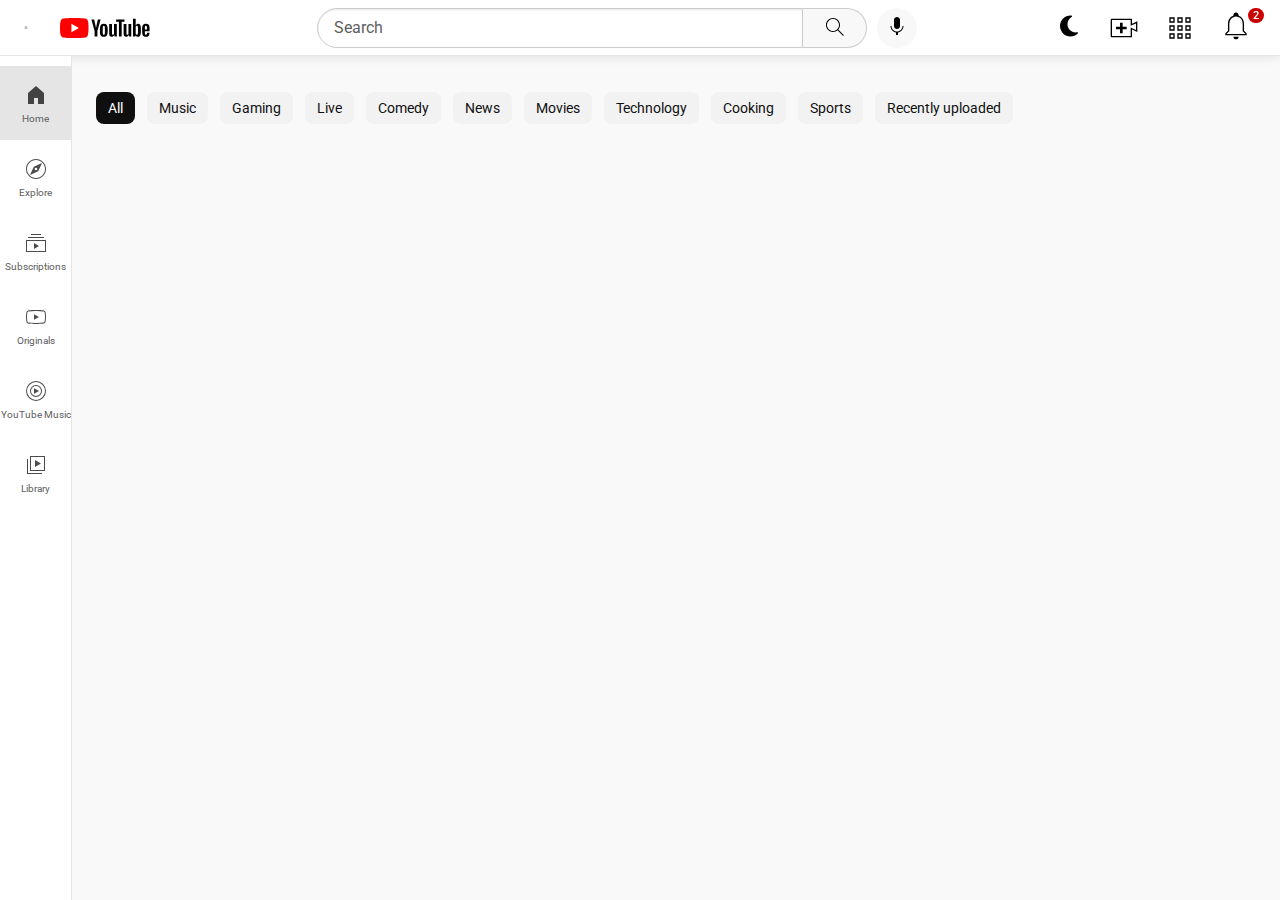
<file: index.html>
<!DOCTYPE html>
<html lang="en">

<head>
    <meta charset="UTF-8">
    <meta name="viewport" content="width=device-width, initial-scale=1.0">
    <title>YouTube Webpage</title>
    <link rel="preconnect" href="https://fonts.googleapis.com">
    <link rel="preconnect" href="https://fonts.gstatic.com" crossorigin>
    <link href="https://fonts.googleapis.com/css2?family=Roboto:wght@300;400;500;700&display=swap" rel="stylesheet">
    <link rel="stylesheet" href="style.css">
</head>

<body>
    <header class="header">
        <div class="left-section">
            <img class="hamburger-menu" src="icons/hamburger-menu.svg" alt="Menu">
            <img class="youtube-logo" src="icons/youtube-logo.svg" alt="YouTube">
        </div>
        <div class="middle-section">
            <input class="search-bar" type="text" placeholder="Search">
            <button class="search-button">
                <img class="search-icon" src="icons/search.svg" alt="Search">
                <div class="tool">Search</div>
            </button>
            <button class="voice-search-button">
                <img class="voice-search-icon" src="icons/voice-search-icon.svg" alt="Voice Search">
                <div class="tool">Search with voice</div>
            </button>
        </div>
        <div class="right-section">
            <div class="dark-mode-toggle">
                <img src="icons/dark-mode.svg" alt="Dark Mode Toggle">
            </div>
            <img class="upload-icon" src="icons/upload.svg" alt="Upload">
            <img class="youtube-apps-icon" src="icons/youtube-apps.svg" alt="YouTube Apps">
            <div class="notifications-icon-container">
                <img class="notifications-icon" src="icons/notifications.svg" alt="Notifications">
                <div class="notifications-count">2</div>
            </div>
        </div>
    </header>

    <nav class="sidebar">
        <div class="sidebar-link active">
            <img src="icons/home.svg" alt="Home">
            <div>Home</div>
        </div>
        <div class="sidebar-link">
            <img src="icons/explore.svg" alt="Explore">
            <div>Explore</div>
        </div>
        <div class="sidebar-link">
            <img src="icons/subscriptions.svg" alt="Subscriptions">
            <div>Subscriptions</div>
        </div>
        <div class="sidebar-link">
            <img src="icons/originals.svg" alt="Originals">
            <div>Originals</div>
        </div>
        <div class="sidebar-link">
            <img src="icons/youtube-music.svg" alt="YouTube Music">
            <div>YouTube Music</div>
        </div>
        <div class="sidebar-link">
            <img src="icons/library.svg" alt="Library">
            <div>Library</div>
        </div>
    </nav>

    <main>
        <div class="category-bar">
            <div class="category-item active">All</div>
            <div class="category-item">Music</div>
            <div class="category-item">Gaming</div>
            <div class="category-item">Live</div>
            <div class="category-item">Comedy</div>
            <div class="category-item">News</div>
            <div class="category-item">Movies</div>
            <div class="category-item">Technology</div>
            <div class="category-item">Cooking</div>
            <div class="category-item">Sports</div>
            <div class="category-item">Recently uploaded</div>
        </div>

        <section class="video-grid">
            <!-- Video 1 -->
            <div class="video-preview" style="--order: 1">
                <div class="thumbnail-row">
                    <a href="https://youtu.be/JNlXz3jvOZI?si=UJBJzaNNTagrpXDl" target="_blank">
                        <img class="thumbnail" src="thumbnail/mythumbnail-1.webp" alt="Taaza Khabar Season 2 Review">
                    </a>
                    <div class="video-time">6:37</div>
                </div>
                <div class="video-info-grid">
                    <div class="channel-picture">
                        <img class="profile-picture" src="channel/channel-1_profile.jpg" alt="BnfTV Profile">
                    </div>
                    <div class="video-info">
                        <p class="video-title">
                            Taaza Khabar Season 2 Review
                        </p>
                        <p class="video-author">
                            BnfTV
                        </p>
                        <p class="video-stats">
                            426K views &#183; 9 days ago
                        </p>
                    </div>
                </div>
            </div>

            <!-- Video 2 -->
            <div class="video-preview" style="--order: 2">
                <div class="thumbnail-row">
                    <a href="https://youtu.be/980SJ8KQFY4?si=PTXTGifghlKBZMgv" target="_blank">
                        <img class="thumbnail" src="thumbnail/mythumbnail-2.webp" alt="This Airplane Lost its Roof at 24,000 ft">
                    </a>
                    <div class="video-time">22:28</div>
                </div>
                <div class="video-info-grid">
                    <div class="channel-picture">
                        <img class="profile-picture" src="channel/channel-2_profile.jpg" alt="Dhruv Rathee Profile">
                    </div>
                    <div class="video-info">
                        <p class="video-title">
                            This Airplane Lost its Roof at 24,000 ft | What Happened Next? | Dhruv Rathee
                        </p>
                        <p class="video-author">
                            Dhruv Rathee
                        </p>
                        <p class="video-stats">
                            1.9M views &#183; 4 days ago
                        </p>
                    </div>
                </div>
            </div>

            <!-- Video 3 -->
            <div class="video-preview" style="--order: 3">
                <div class="thumbnail-row">
                    <a href="https://youtu.be/FhCbx2TmFUE?si=63T1HHy5u4EsBqQx" target="_blank">
                        <img class="thumbnail" src="thumbnail/mythumbnail-3.webp" alt="NARAK | Stand-up Comedy by Samay Raina">
                    </a>
                    <div class="video-time">10:34</div>
                </div>
                <div class="video-info-grid">
                    <div class="channel-picture">
                        <img class="profile-picture" src="channel/channel-3_profile.jpg" alt="Samay Raina Profile">
                    </div>
                    <div class="video-info">
                        <p class="video-title">
                            NARAK | Stand-up Comedy by Samay Raina
                        </p>
                        <p class="video-author">
                            Samay Raina
                        </p>
                        <p class="video-stats">
                            12M views &#183; 2 years ago
                        </p>
                    </div>
                </div>
            </div>

            <!-- Video 4 -->
            <div class="video-preview" style="--order: 4">
                <div class="thumbnail-row">
                    <a href="https://youtu.be/JKa05nyUmuQ?si=7O4KIbQGQpVWmGT8" target="_blank">
                        <img class="thumbnail" src="thumbnail/mythumbnail-4.webp" alt="KGF Chapter 2 Trailer">
                    </a>
                    <div class="video-time">2:57</div>
                </div>
                <div class="video-info-grid">
                    <div class="channel-picture">
                        <img class="profile-picture" src="channel/channel-4_profile.jpg" alt="Excel Movies Profile">
                    </div>
                    <div class="video-info">
                        <p class="video-title">
                            KGF Chapter 2 Trailer|Hindi|Yash|Sanjay Dutt|Raveena Tandon|
                        </p>
                        <p class="video-author">
                            Excel Movies
                        </p>
                        <p class="video-stats">
                            192M views &#183; 2 years ago
                        </p>
                    </div>
                </div>
            </div>

            <!-- Video 5 -->
            <div class="video-preview" style="--order: 5">
                <div class="thumbnail-row">
                    <a href="https://youtu.be/cEukRxuyEUg?si=ex4kyBzacxc4COOg" target="_blank">
                        <img class="thumbnail" src="thumbnail/mythumbnail-5.webp" alt="Hotstar Specials: Taaza Khabar | Season 2">
                    </a>
                    <div class="video-time">2:00</div>
                </div>
                <div class="video-info-grid">
                    <div class="channel-picture">
                        <img class="profile-picture" src="channel/channel-5_profile.jpg" alt="DisneyPlus Hotstar Profile">
                    </div>
                    <div class="video-info">
                        <p class="video-title">
                            Hotstar Specials: Taaza Khabar | Season 2 | Official Trailer | Bhuvan Bam | Streaming Sept 27
                        </p>
                        <p class="video-author">
                            DisneyPlus Hotstar
                        </p>
                        <p class="video-stats">
                            35M views &#183; 1 months ago
                        </p>
                    </div>
                </div>
            </div>

            <!-- Video 6 -->
            <div class="video-preview" style="--order: 6">
                <div class="thumbnail-row">
                    <a href="https://youtu.be/nUC6LcDNWPY?si=-Su6HtbMBJnSkVXx" target="_blank">
                        <img class="thumbnail" src="thumbnail/mythumbnail-6.webp" alt="THE DREAM - Team X Spark BGIS 24 CHAMPIONS Documentary">
                    </a>
                    <div class="video-time">38:53</div>
                </div>
                <div class="video-info-grid">
                    <div class="channel-picture">
                        <img class="profile-picture" src="channel/channel-6_profile.jpg" alt="Scout Profile">
                    </div>
                    <div class="video-info">
                        <p class="video-title">
                            THE DREAM - Team X Spark BGIS 24 CHAMPIONS Documentary
                        </p>
                        <p class="video-author">
                            Scout
                        </p>
                        <p class="video-stats">
                            500k views &#183; 3 weeks ago
                        </p>
                    </div>
                </div>
            </div>
        </section>
    </main>
    <script>
        // Animation on scroll
        document.addEventListener('DOMContentLoaded', function() {
            // Add animation delay to videos based on order
            const videos = document.querySelectorAll('.video-preview');
            videos.forEach((video, index) => {
                video.style.setProperty('--order', index + 1);
            });

            // Dark mode toggle
            const darkModeToggle = document.querySelector('.dark-mode-toggle');
            darkModeToggle.addEventListener('click', function() {
                document.body.classList.toggle('dark-mode');
            });

            // Category selection
            const categories = document.querySelectorAll('.category-item');
            categories.forEach(category => {
                category.addEventListener('click', function() {
                    categories.forEach(c => c.classList.remove('active'));
                    this.classList.add('active');
                });
            });
        });
    </script>
</body>
</html>
</file>
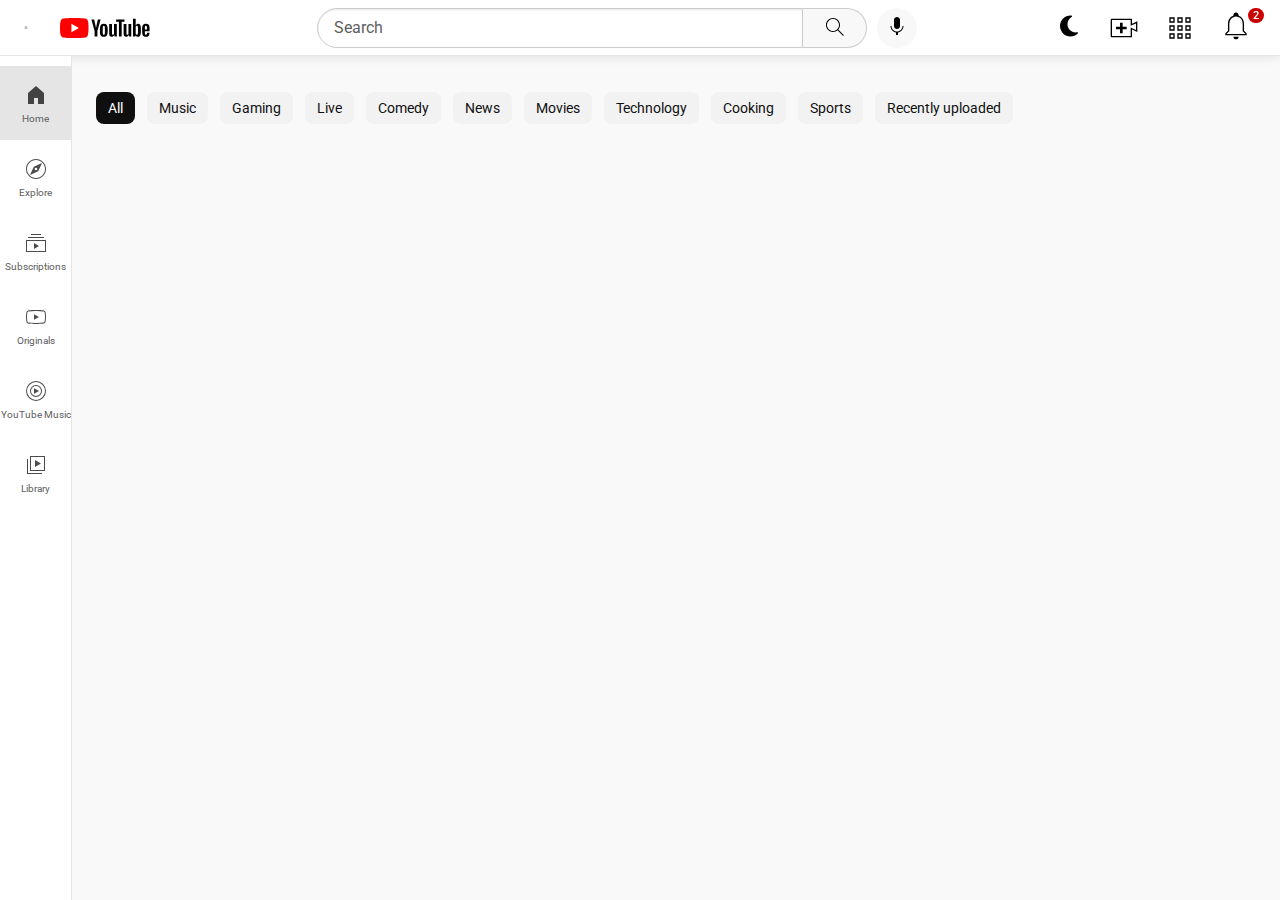
<file: youtube.html>
<!DOCTYPE html>
<html lang="en">

<head>
    <meta charset="UTF-8">
    <meta name="viewport" content="width=device-width, initial-scale=1.0">
    <title>Enhanced YouTube Clone</title>
    <link rel="preconnect" href="https://fonts.googleapis.com">
    <link rel="preconnect" href="https://fonts.gstatic.com" crossorigin>
    <link href="https://fonts.googleapis.com/css2?family=Roboto:wght@300;400;500;700&display=swap" rel="stylesheet">
    <link rel="stylesheet" href="style.css">
</head>

<body>
    <header class="header">
        <div class="left-section">
            <img class="hamburger-menu" src="icons/hamburger-menu.svg" alt="Menu">
            <img class="youtube-logo" src="icons/youtube-logo.svg" alt="YouTube">
        </div>
        <div class="middle-section">
            <input class="search-bar" type="text" placeholder="Search">
            <button class="search-button">
                <img class="search-icon" src="icons/search.svg" alt="Search">
                <div class="tool">Search</div>
            </button>
            <button class="voice-search-button">
                <img class="voice-search-icon" src="icons/voice-search-icon.svg" alt="Voice Search">
                <div class="tool">Search with voice</div>
            </button>
        </div>
        <div class="right-section">
            <div class="dark-mode-toggle">
                <img src="icons/dark-mode.svg" alt="Dark Mode Toggle">
            </div>
            <img class="upload-icon" src="icons/upload.svg" alt="Upload">
            <img class="youtube-apps-icon" src="icons/youtube-apps.svg" alt="YouTube Apps">
            <div class="notifications-icon-container">
                <img class="notifications-icon" src="icons/notifications.svg" alt="Notifications">
                <div class="notifications-count">2</div>
            </div>
        </div>
    </header>

    <nav class="sidebar">
        <div class="sidebar-link active">
            <img src="icons/home.svg" alt="Home">
            <div>Home</div>
        </div>
        <div class="sidebar-link">
            <img src="icons/explore.svg" alt="Explore">
            <div>Explore</div>
        </div>
        <div class="sidebar-link">
            <img src="icons/subscriptions.svg" alt="Subscriptions">
            <div>Subscriptions</div>
        </div>
        <div class="sidebar-link">
            <img src="icons/originals.svg" alt="Originals">
            <div>Originals</div>
        </div>
        <div class="sidebar-link">
            <img src="icons/youtube-music.svg" alt="YouTube Music">
            <div>YouTube Music</div>
        </div>
        <div class="sidebar-link">
            <img src="icons/library.svg" alt="Library">
            <div>Library</div>
        </div>
    </nav>

    <main>
        <div class="category-bar">
            <div class="category-item active">All</div>
            <div class="category-item">Music</div>
            <div class="category-item">Gaming</div>
            <div class="category-item">Live</div>
            <div class="category-item">Comedy</div>
            <div class="category-item">News</div>
            <div class="category-item">Movies</div>
            <div class="category-item">Technology</div>
            <div class="category-item">Cooking</div>
            <div class="category-item">Sports</div>
            <div class="category-item">Recently uploaded</div>
        </div>

        <section class="video-grid">
            <!-- Video 1 -->
            <div class="video-preview" style="--order: 1">
                <div class="thumbnail-row">
                    <a href="https://youtu.be/JNlXz3jvOZI?si=UJBJzaNNTagrpXDl" target="_blank">
                        <img class="thumbnail" src="thumbnail/mythumbnail-1.webp" alt="Taaza Khabar Season 2 Review">
                    </a>
                    <div class="video-time">6:37</div>
                </div>
                <div class="video-info-grid">
                    <div class="channel-picture">
                        <img class="profile-picture" src="channel/channel-1_profile.jpg" alt="BnfTV Profile">
                    </div>
                    <div class="video-info">
                        <p class="video-title">
                            Taaza Khabar Season 2 Review
                        </p>
                        <p class="video-author">
                            BnfTV
                        </p>
                        <p class="video-stats">
                            426K views &#183; 9 days ago
                        </p>
                    </div>
                </div>
            </div>

            <!-- Video 2 -->
            <div class="video-preview" style="--order: 2">
                <div class="thumbnail-row">
                    <a href="https://youtu.be/980SJ8KQFY4?si=PTXTGifghlKBZMgv" target="_blank">
                        <img class="thumbnail" src="thumbnail/mythumbnail-2.webp" alt="This Airplane Lost its Roof at 24,000 ft">
                    </a>
                    <div class="video-time">22:28</div>
                </div>
                <div class="video-info-grid">
                    <div class="channel-picture">
                        <img class="profile-picture" src="channel/channel-2_profile.jpg" alt="Dhruv Rathee Profile">
                    </div>
                    <div class="video-info">
                        <p class="video-title">
                            This Airplane Lost its Roof at 24,000 ft | What Happened Next? | Dhruv Rathee
                        </p>
                        <p class="video-author">
                            Dhruv Rathee
                        </p>
                        <p class="video-stats">
                            1.9M views &#183; 4 days ago
                        </p>
                    </div>
                </div>
            </div>

            <!-- Video 3 -->
            <div class="video-preview" style="--order: 3">
                <div class="thumbnail-row">
                    <a href="https://youtu.be/FhCbx2TmFUE?si=63T1HHy5u4EsBqQx" target="_blank">
                        <img class="thumbnail" src="thumbnail/mythumbnail-3.webp" alt="NARAK | Stand-up Comedy by Samay Raina">
                    </a>
                    <div class="video-time">10:34</div>
                </div>
                <div class="video-info-grid">
                    <div class="channel-picture">
                        <img class="profile-picture" src="channel/channel-3_profile.jpg" alt="Samay Raina Profile">
                    </div>
                    <div class="video-info">
                        <p class="video-title">
                            NARAK | Stand-up Comedy by Samay Raina
                        </p>
                        <p class="video-author">
                            Samay Raina
                        </p>
                        <p class="video-stats">
                            12M views &#183; 2 years ago
                        </p>
                    </div>
                </div>
            </div>

            <!-- Video 4 -->
            <div class="video-preview" style="--order: 4">
                <div class="thumbnail-row">
                    <a href="https://youtu.be/JKa05nyUmuQ?si=7O4KIbQGQpVWmGT8" target="_blank">
                        <img class="thumbnail" src="thumbnail/mythumbnail-4.webp" alt="KGF Chapter 2 Trailer">
                    </a>
                    <div class="video-time">2:57</div>
                </div>
                <div class="video-info-grid">
                    <div class="channel-picture">
                        <img class="profile-picture" src="channel/channel-4_profile.jpg" alt="Excel Movies Profile">
                    </div>
                    <div class="video-info">
                        <p class="video-title">
                            KGF Chapter 2 Trailer|Hindi|Yash|Sanjay Dutt|Raveena Tandon|
                        </p>
                        <p class="video-author">
                            Excel Movies
                        </p>
                        <p class="video-stats">
                            192M views &#183; 2 years ago
                        </p>
                    </div>
                </div>
            </div>

            <!-- Video 5 -->
            <div class="video-preview" style="--order: 5">
                <div class="thumbnail-row">
                    <a href="https://youtu.be/cEukRxuyEUg?si=ex4kyBzacxc4COOg" target="_blank">
                        <img class="thumbnail" src="thumbnail/mythumbnail-5.webp" alt="Hotstar Specials: Taaza Khabar | Season 2">
                    </a>
                    <div class="video-time">2:00</div>
                </div>
                <div class="video-info-grid">
                    <div class="channel-picture">
                        <img class="profile-picture" src="channel/channel-5_profile.jpg" alt="DisneyPlus Hotstar Profile">
                    </div>
                    <div class="video-info">
                        <p class="video-title">
                            Hotstar Specials: Taaza Khabar | Season 2 | Official Trailer | Bhuvan Bam | Streaming Sept 27
                        </p>
                        <p class="video-author">
                            DisneyPlus Hotstar
                        </p>
                        <p class="video-stats">
                            35M views &#183; 1 months ago
                        </p>
                    </div>
                </div>
            </div>

            <!-- Video 6 -->
            <div class="video-preview" style="--order: 6">
                <div class="thumbnail-row">
                    <a href="https://youtu.be/nUC6LcDNWPY?si=-Su6HtbMBJnSkVXx" target="_blank">
                        <img class="thumbnail" src="thumbnail/mythumbnail-6.webp" alt="THE DREAM - Team X Spark BGIS 24 CHAMPIONS Documentary">
                    </a>
                    <div class="video-time">38:53</div>
                </div>
                <div class="video-info-grid">
                    <div class="channel-picture">
                        <img class="profile-picture" src="channel/channel-6_profile.jpg" alt="Scout Profile">
                    </div>
                    <div class="video-info">
                        <p class="video-title">
                            THE DREAM - Team X Spark BGIS 24 CHAMPIONS Documentary
                        </p>
                        <p class="video-author">
                            Scout
                        </p>
                        <p class="video-stats">
                            500k views &#183; 3 weeks ago
                        </p>
                    </div>
                </div>
            </div>
        </section>
    </main>
    <script>
        // Animation on scroll
        document.addEventListener('DOMContentLoaded', function() {
            // Add animation delay to videos based on order
            const videos = document.querySelectorAll('.video-preview');
            videos.forEach((video, index) => {
                video.style.setProperty('--order', index + 1);
            });

            // Dark mode toggle
            const darkModeToggle = document.querySelector('.dark-mode-toggle');
            darkModeToggle.addEventListener('click', function() {
                document.body.classList.toggle('dark-mode');
            });

            // Category selection
            const categories = document.querySelectorAll('.category-item');
            categories.forEach(category => {
                category.addEventListener('click', function() {
                    categories.forEach(c => c.classList.remove('active'));
                    this.classList.add('active');
                });
            });
        });
    </script>
</body>
</html>
</file>
<file: style.css>
* {
  margin: 0;
  padding: 0;
  box-sizing: border-box;
}

body {
  margin: 0;
  padding-top: 80px;
  padding-left: 96px;
  padding-right: 24px;
  background-color: #f9f9f9;
  font-family: Roboto, Arial, sans-serif;
  color: #0f0f0f;
  transition: all 0.3s ease;
}

p {
  margin-top: 0;
  margin-bottom: 0;
}

/* Header Styles */
.header {
  height: 56px;
  display: flex;
  flex-direction: row;
  justify-content: space-between;
  position: fixed;
  top: 0;
  left: 0;
  right: 0;
  z-index: 100;
  background-color: white;
  border-bottom: 1px solid #e5e5e5;
  padding: 0 16px;
  box-shadow: 0 1px 10px rgba(0, 0, 0, 0.1);
}

.left-section {
  display: flex;
  align-items: center;
}

.hamburger-menu {
  height: 20px;
  margin-right: 24px;
  cursor: pointer;
  padding: 8px;
  border-radius: 50%;
  transition: background-color 0.2s;
}

.hamburger-menu:hover {
  background-color: #f0f0f0;
}

.youtube-logo {
  height: 20px;
  cursor: pointer;
}

.middle-section {
  flex: 1;
  display: flex;
  align-items: center;
  margin: 0 40px;
  max-width: 600px;
}

.search-bar {
  flex: 1;
  height: 40px;
  padding: 0 16px;
  font-size: 16px;
  border: 1px solid #ccc;
  border-radius: 24px 0 0 24px;
  box-shadow: inset 0 1px 2px rgba(0, 0, 0, 0.1);
  transition: border-color 0.3s;
  outline: none;
}

.search-bar:focus {
  border-color: #1a73e8;
}

.search-bar::placeholder {
  font-family: Roboto, Arial;
  font-size: 16px;
  color: #606060;
}

.search-button {
  height: 40px;
  width: 64px;
  background-color: #f8f8f8;
  border: 1px solid #ccc;
  border-left: none;
  border-radius: 0 24px 24px 0;
  cursor: pointer;
  position: relative;
  transition: background-color 0.2s;
}

.search-button:hover {
  background-color: #f0f0f0;
}

.search-icon {
  height: 24px;
  margin-top: 2px;
}

.voice-search-button {
  height: 40px;
  width: 40px;
  border-radius: 50%;
  border: none;
  background-color: #f8f8f8;
  margin-left: 10px;
  cursor: pointer;
  transition: background-color 0.2s;
}

.voice-search-button:hover {
  background-color: #f0f0f0;
}

.voice-search-icon {
  height: 24px;
}

.right-section {
  display: flex;
  align-items: center;
  width: 180px;
  justify-content: flex-end;
}

.upload-icon,
.youtube-apps-icon,
.notifications-icon {
  height: 40px;
  padding: 4px;
  margin: 0 8px;
  cursor: pointer;
  border-radius: 50%;
  transition: background-color 0.2s;
}

.upload-icon:hover,
.youtube-apps-icon:hover,
.notifications-icon:hover {
  background-color: #f0f0f0;
}

.notifications-icon-container {
  position: relative;
}

.notifications-count {
  position: absolute;
  top: 2px;
  right: 0;
  background-color: #c00;
  color: white;
  font-size: 11px;
  padding: 1px 5px;
  border-radius: 10px;
  font-weight: 500;
}

/* Tooltip */
.tool {
  position: absolute;
  background-color: rgba(0, 0, 0, 0.75);
  color: white;
  padding: 6px 8px;
  border-radius: 4px;
  font-size: 12px;
  bottom: -40px;
  left: 50%;
  transform: translateX(-50%);
  white-space: nowrap;
  opacity: 0;
  visibility: hidden;
  transition: opacity 0.2s, visibility 0.2s;
  pointer-events: none;
}

.search-button:hover .tool,
.voice-search-button:hover .tool {
  opacity: 1;
  visibility: visible;
}

/* Sidebar Styles */
.sidebar {
  position: fixed;
  left: 0;
  bottom: 0;
  top: 56px;
  background-color: white;
  width: 72px;
  z-index: 200;
  padding-top: 10px;
  border-right: 1px solid #e5e5e5;
  transition: width 0.3s;
  overflow-y: auto;
}

.sidebar-link {
  height: 74px;
  display: flex;
  justify-content: center;
  align-items: center;
  flex-direction: column;
  cursor: pointer;
  transition: background-color 0.2s;
}

.sidebar-link:hover {
  background-color: #f0f0f0;
}

.sidebar-link.active {
  background-color: #e5e5e5;
}

.sidebar-link img {
  height: 24px;
  margin-bottom: 6px;
  opacity: 0.7;
  transition: opacity 0.2s;
}

.sidebar-link:hover img {
  opacity: 1;
}

.sidebar-link div {
  font-size: 10px;
  font-weight: 400;
  color: #606060;
}

/* Video Grid Styles */
.video-grid {
  display: grid;
  grid-template-columns: repeat(3, 1fr);
  gap: 20px;
  padding-top: 20px;
}

.video-preview {
  cursor: pointer;
  transition: transform 0.3s ease;
  border-radius: 10px;
  overflow: hidden;
}

.video-preview:hover {
  transform: translateY(-5px);
}

.thumbnail-row {
  position: relative;
  margin-bottom: 12px;
  border-radius: 12px;
  overflow: hidden;
  box-shadow: 0 4px 8px rgba(0, 0, 0, 0.1);
}

.thumbnail {
  width: 100%;
  transition: transform 0.3s;
}

.thumbnail-row:hover .thumbnail {
  transform: scale(1.05);
}

.video-time {
  position: absolute;
  bottom: 10px;
  right: 10px;
  background-color: rgba(0, 0, 0, 0.8);
  color: white;
  font-size: 12px;
  font-weight: 500;
  padding: 4px 6px;
  border-radius: 4px;
}

.video-info-grid {
  display: grid;
  grid-template-columns: 50px 1fr;
  gap: 10px;
}

.channel-picture {
  width: 36px;
  height: 36px;
  border-radius: 50%;
  overflow: hidden;
}

.profile-picture {
  width: 100%;
  height: 100%;
  object-fit: cover;
  transition: transform 0.3s;
}

.profile-picture:hover {
  transform: scale(1.1);
}

.video-info {
  display: flex;
  flex-direction: column;
}

.video-title {
  margin: top 0;
    font-size: 14px;
    font-weight: 500;
    line-height: 20px;
    margin-bottom: 10px;
    cursor: pointer;
    
}

.video-author {
  font-size: 14px;
  color: #606060;
  margin-bottom: 4px;
}

.video-stats {
  font-size: 14px;
  color: #606060;
}

/* Button Styles */
.subscribe-button {
  background-color: #c00;
  color: white;
  border: none;
  padding: 10px 16px;
  border-radius: 3px;
  cursor: pointer;
  font-weight: 500;
  font-size: 14px;
  transition: background-color 0.2s;
}

.subscribe-button:hover {
  background-color: #a00;
}

.join-button {
  background-color: white;
  border: 1px solid #065fd4;
  color: #065fd4;
  padding: 9px 16px;
  border-radius: 3px;
  cursor: pointer;
  font-weight: 500;
  font-size: 14px;
  transition: background-color 0.2s, color 0.2s;
}

.join-button:hover {
  background-color: #e6f0ff;
}

/* Responsive Styles */
@media (max-width: 1200px) {
  .video-grid {
      grid-template-columns: repeat(3, 1fr);
  }
}

@media (max-width: 1000px) {
  .video-grid {
      grid-template-columns: repeat(2, 1fr);
  }
}

@media (max-width: 750px) {
  body {
      padding-left: 24px;
      padding-top: 70px;
  }

  .video-grid {
      grid-template-columns: 1fr;
      gap: 30px;
  }

  .middle-section {
      margin: 0 10px;
  }

  .sidebar {
      width: 56px;
  }

  .sidebar-link {
      height: 64px;
  }

  .sidebar-link div {
      font-size: 9px;
  }

  .right-section {
      width: auto;
  }
}

@media (max-width: 480px) {
  body {
      padding-left: 0;
      padding-right: 0;
  }

  .middle-section {
      display: none;
  }

  .header {
      padding: 0 10px;
  }

  .hamburger-menu {
      margin-right: 10px;
  }

  .right-section {
      margin-right: 10px;
  }

  .video-title {
      font-size: 14px;
  }

  .video-grid {
      padding: 10px;
  }

  .sidebar {
      width: 48px;
  }

  .sidebar-link {
      height: 60px;
  }

  .sidebar-link img {
      height: 20px;
  }

  .sidebar-link div {
      font-size: 8px;
  }
}
/* Add this to your existing CSS in the @media query for small screens */
@media (max-width: 750px) {
body {
padding-left: 0;
padding-bottom: 72px; /* Add bottom padding for the sidebar */
}

.sidebar {
top: auto; /* Remove top positioning */
bottom: 0;
left: 0;
right: 0;
width: 100%; /* Full width */
height: 72px;
padding-top: 0;
border-right: none;
border-top: 1px solid #e5e5e5;
display: flex;
flex-direction: row;
justify-content: space-around;
overflow-x: auto;
}

.sidebar-link {
height: 72px;
width: 72px; /* Set width for each link */
flex-shrink: 0; /* Prevent items from shrinking */
}
}

/* Dark mode support for the bottom sidebar */
body.dark-mode .sidebar {
border-top-color: #303030;
}

/* Animation Effects */
@keyframes fadeIn {
  from {
      opacity: 0;
      transform: translateY(10px);
  }
  to {
      opacity: 1;
      transform: translateY(0);
  }
}

.video-preview {
  animation: fadeIn 0.5s ease forwards;
  animation-delay: calc(var(--order) * 0.1s);
  opacity: 0;
}

/* Modern Features - Dark Mode Toggle */
.dark-mode-toggle {
  cursor: pointer;
  padding: 8px;
  margin-right: 10px;
  border-radius: 50%;
  transition: background-color 0.2s;
}

.dark-mode-toggle:hover {
  background-color: #f0f0f0;
}

.dark-mode-toggle img {
  height: 24px;
}

/* Dark Mode Styles */
body.dark-mode {
  background-color: #0f0f0f;
  color: #fff;
}

body.dark-mode .header,
body.dark-mode .sidebar {
  background-color: #212121;
  border-color: #303030;
}

body.dark-mode .search-bar {
  background-color: #121212;
  border-color: #303030;
  color: #fff;
}

body.dark-mode .search-button,
body.dark-mode .voice-search-button {
  background-color: #303030;
  border-color: #303030;
}

body.dark-mode .sidebar-link:hover,
body.dark-mode .hamburger-menu:hover,
body.dark-mode .upload-icon:hover,
body.dark-mode .youtube-apps-icon:hover,
body.dark-mode .notifications-icon:hover,
body.dark-mode .dark-mode-toggle:hover {
  background-color: #383838;
}

body.dark-mode .video-title {
  color: #fff;
}

body.dark-mode .video-author,
body.dark-mode .video-stats,
body.dark-mode .sidebar-link div {
  color: #aaa;
}
body.dark-mode .sidebar-link
{
  background-color: #383838;
}


/* Additional Features */
.category-bar {
  display: flex;
  overflow-x: auto;
  padding: 12px 0;
  margin-bottom: 16px;
  scrollbar-width: none;
  -ms-overflow-style: none;
}

.category-bar::-webkit-scrollbar {
  display: none;
}

.category-item {
  white-space: nowrap;
  background-color: #f2f2f2;
  border-radius: 8px;
  padding: 8px 12px;
  margin-right: 12px;
  font-size: 14px;
  cursor: pointer;
  transition: background-color 0.2s;
}

.category-item:hover {
  background-color: #e5e5e5;
}

.category-item.active {
  background-color: #0f0f0f;
  color: white;
}

body.dark-mode .category-item {
  background-color: #303030;
  color: #fff;
}

body.dark-mode .category-item:hover {
  background-color: #383838;
}

body.dark-mode .category-item.active {
  background-color: #fff;
  color: #0f0f0f;
}
</file>
